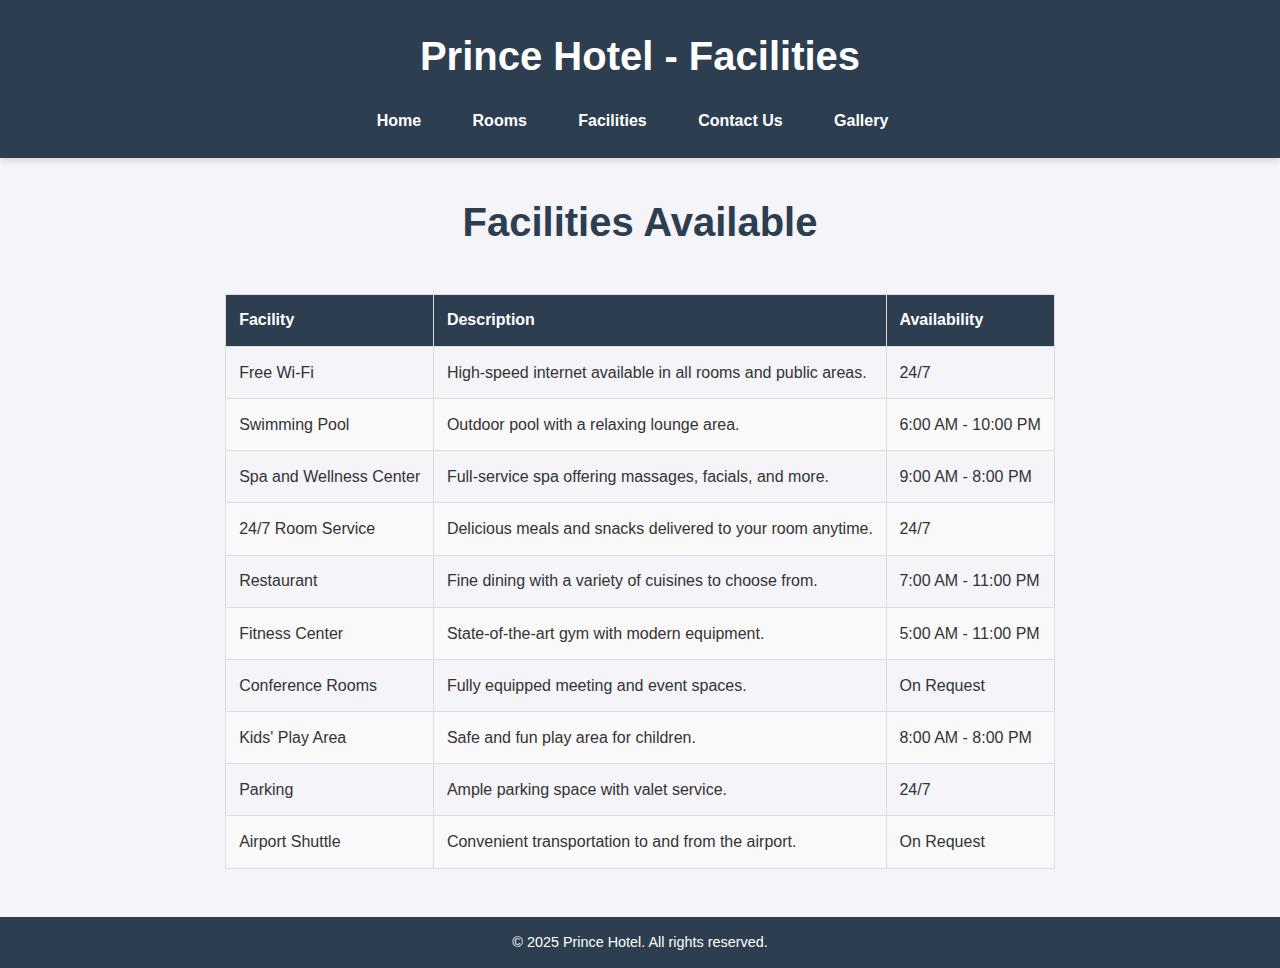
<file: facilities.html>
<!DOCTYPE html>
<html lang="en">
<head>
    <meta charset="UTF-8">
    <meta name="viewport" content="width=device-width, initial-scale=1.0">
    <title>Facilities - Prince Hotel</title>
    <link rel="stylesheet" href="style.css">
</head>
<body>
    <header>
        <h1>Prince Hotel - Facilities</h1>
        <nav>
            <ul>
                <li><a href="index.html">Home</a></li>
                <li><a href="rooms.html">Rooms</a></li>
                <li><a href="facilities.html">Facilities</a></li>
                <li><a href="contact.html">Contact Us</a></li>
                <li><a href="gallery.html">Gallery</a></li>
            </ul>
        </nav>
    </header>
    
    <section>
        <h2>Facilities Available</h2>
        <table>
            <thead>
                <tr>
                    <th>Facility</th>
                    <th>Description</th>
                    <th>Availability</th>
                </tr>
            </thead>
            <tbody>
                <tr>
                    <td>Free Wi-Fi</td>
                    <td>High-speed internet available in all rooms and public areas.</td>
                    <td>24/7</td>
                </tr>
                <tr>
                    <td>Swimming Pool</td>
                    <td>Outdoor pool with a relaxing lounge area.</td>
                    <td>6:00 AM - 10:00 PM</td>
                </tr>
                <tr>
                    <td>Spa and Wellness Center</td>
                    <td>Full-service spa offering massages, facials, and more.</td>
                    <td>9:00 AM - 8:00 PM</td>
                </tr>
                <tr>
                    <td>24/7 Room Service</td>
                    <td>Delicious meals and snacks delivered to your room anytime.</td>
                    <td>24/7</td>
                </tr>
                <tr>
                    <td>Restaurant</td>
                    <td>Fine dining with a variety of cuisines to choose from.</td>
                    <td>7:00 AM - 11:00 PM</td>
                </tr>
                <tr>
                    <td>Fitness Center</td>
                    <td>State-of-the-art gym with modern equipment.</td>
                    <td>5:00 AM - 11:00 PM</td>
                </tr>
                <tr>
                    <td>Conference Rooms</td>
                    <td>Fully equipped meeting and event spaces.</td>
                    <td>On Request</td>
                </tr>
                <tr>
                    <td>Kids' Play Area</td>
                    <td>Safe and fun play area for children.</td>
                    <td>8:00 AM - 8:00 PM</td>
                </tr>
                <tr>
                    <td>Parking</td>
                    <td>Ample parking space with valet service.</td>
                    <td>24/7</td>
                </tr>
                <tr>
                    <td>Airport Shuttle</td>
                    <td>Convenient transportation to and from the airport.</td>
                    <td>On Request</td>
                </tr>
            </tbody>
        </table>
    </section>

    <footer>
        <p>&copy; 2025 Prince Hotel. All rights reserved.</p>
    </footer>
</body>
</html>
</file>
<file: style.css>
/* Basic Reset */
* {
  margin: 0;
  padding: 0;
  box-sizing: border-box;
}

body {
  font-family: 'Roboto', Arial, sans-serif;
  background-color: #f4f4f9;
  color: #333;
  line-height: 1.6;
  display: flex;
  flex-direction: column;
  min-height: 100vh;
}

header {
  background-color: #2c3e50;
  color: white;
  padding: 1.5em 0;
  text-align: center;
  box-shadow: 0 4px 6px rgba(0, 0, 0, 0.1);
}

header h1 {
  font-size: 2.5em;
  font-weight: bold;
  margin-bottom: 0.5em;
}

nav ul {
  list-style-type: none;
  padding: 0;
  margin-top: 1em;
}

nav ul li {
  display: inline-block;
  margin-right: 15px;
}

nav ul li a {
  text-decoration: none;
  color: white;
  font-weight: bold;
  padding: 0.5em 1em;
  border-radius: 5px;
  transition: background-color 0.3s ease, transform 0.2s ease;
}

nav ul li a:hover {
  background-color: #34495e;
  transform: scale(1.05);
}

/* Hero Image Styling */
.hero-image {
  width: 100%;
  height: auto;
  max-width: 1000px;
  display: block;
  margin: 1.5em auto;
  border-radius: 8px;
  box-shadow: 0 4px 6px rgba(0, 0, 0, 0.1);
}

/* Section Styling */
section {
  padding: 2em;
  max-width: 1200px;
  margin: 0 auto;
  flex: 1;
  text-align: center;
}

section h2 {
  font-size: 2.5em;
  margin-bottom: 1em;
  color: #2c3e50;
}

section p {
  font-size: 1.2em;
  line-height: 1.8;
  margin-bottom: 1.5em;
  color: #555;
}

/* Table Styling */
table {
  width: 100%;
  border-collapse: collapse;
  margin: 1em 0;
}

table th,
table td {
  border: 1px solid #ddd;
  padding: 0.8em;
  text-align: left;
}

table th {
  background-color: #2c3e50;
  color: white;
}

table tr:nth-child(even) {
  background-color: #f9f9f9;
}

/* Gallery Styling */
.gallery {
  display: flex;
  flex-wrap: wrap;
  gap: 1.5em;
  justify-content: center; /* Center-align the gallery items */
  margin: 0 auto; /* Center the gallery container */
  padding: 0 1em; /* Add padding to prevent overflow on smaller screens */
  max-width: 100%; /* Ensure the gallery doesn't overflow the viewport */
  box-sizing: border-box; /* Include padding in the width calculation */
}

.gallery-item {
  text-align: center;
  flex: 1 1 calc(33.333% - 1.5em); /* Three items per row with spacing */
  max-width: 300px;
  box-sizing: border-box;
}

.gallery-item img {
  width: 100%;
  height: 200px;
  object-fit: cover;
  border-radius: 8px;
  box-shadow: 0 4px 6px rgba(0, 0, 0, 0.1);
  transition: transform 0.3s ease;
}

.gallery-item img:hover {
  transform: scale(1.05);
}

.gallery-item p {
  margin-top: 0.5em;
  font-size: 1em;
  color: #555;
}

/* Room Gallery Styling */
.room-gallery {
  display: flex;
  gap: 2em;
  flex-wrap: wrap;
  justify-content: center;
}

.room {
  background: white;
  border-radius: 8px;
  box-shadow: 0 4px 6px rgba(0, 0, 0, 0.1);
  overflow: hidden;
  text-align: center;
  max-width: 300px;
}

.room img {
  width: 100%;
  height: 200px;
  object-fit: cover;
}

.room h3 {
  font-size: 1.5em;
  margin: 0.5em 0;
  color: #2c3e50;
}

.room p {
  margin: 0.5em 0;
}

/* Form Styling */
form {
  max-width: 600px;
  margin: 0 auto;
  background: #fff;
  padding: 1.5em;
  border-radius: 8px;
  box-shadow: 0 4px 6px rgba(0, 0, 0, 0.1);
}

form label {
  display: block;
  margin-bottom: 0.5em;
  font-weight: bold;
}

form input,
form textarea {
  width: 100%;
  padding: 0.8em;
  margin-bottom: 1em;
  border: 1px solid #ddd;
  border-radius: 5px;
}

form input[type="submit"] {
  background-color: #2c3e50;
  color: white;
  border: none;
  cursor: pointer;
  padding: 0.8em 1.5em;
  border-radius: 5px;
  transition: background-color 0.3s ease;
}

form input[type="submit"]:hover {
  background-color: #34495e;
}

/* Footer Styling */
footer {
  background-color: #2c3e50;
  color: white;
  text-align: center;
  padding: 1em 0;
  margin-top: auto;
  font-size: 0.9em;
}

footer p {
  margin: 0;
}

/* Contact Page Styling */
.contact-container {
  display: flex;
  flex-wrap: wrap;
  gap: 2em;
  justify-content: space-between;
  align-items: flex-start;
  margin-top: 2em;
}

.contact-info {
  flex: 1;
  min-width: 300px;
  max-width: 400px;
  text-align: left;
}

contact-info img {
  width: 100%;
  border-radius: 8px;
  margin: 1em 0;
  box-shadow: 0 4px 6px rgba(0, 0, 0, 0.1);
}

.contact-info p {
  margin: 0.5em 0;
  line-height: 1.5;
}

.contact-form {
  flex: 2;
  min-width: 300px;
}

.contact-form form {
  background: #fff;
  padding: 1.5em;
  border-radius: 8px;
  box-shadow: 0 4px 6px rgba(0, 0, 0, 0.1);
}

.contact-form label {
  display: block;
  margin-bottom: 0.5em;
  font-weight: bold;
}

.contact-form input,
.contact-form textarea {
  width: 100%;
  padding: 0.8em;
  margin-bottom: 1em;
  border: 1px solid #ddd;
  border-radius: 5px;
}

.contact-form input[type="submit"] {
  background-color: #2c3e50;
  color: white;
  border: none;
  cursor: pointer;
  padding: 0.8em 1.5em;
  border-radius: 5px;
  transition: background-color 0.3s ease;
}

contact-form input[type="submit"]:hover {
  background-color: #34495e;
}

/* Responsive YouTube Embed */
.video-container {
  position: relative;
  width: 100%;
  padding-bottom: 56.25%; /* Aspect ratio: 16:9 */
  height: 0;
  overflow: hidden;
  margin: 2em 0; /* Add spacing around the video */
  max-width: 100%; /* Ensure it doesn't overflow */
}

.video-container iframe {
  position: absolute;
  top: 0;
  left: 0;
  width: 100%;
  height: 100%;
  border: 0;
}

/* Responsive Design */
@media (max-width: 768px) {
  header h1 {
    font-size: 2em;
  }

  nav ul li {
    display: block;
    margin-bottom: 10px;
  }

  .gallery,
  .room-gallery {
    flex-direction: column;
    align-items: center;
  }

  .gallery-item,
  .room {
    max-width: 90%;
  }

  form {
    padding: 1em;
  }

  table th,
  table td {
    font-size: 0.9em;
  }

  .gallery-item {
    flex: 1 1 calc(50% - 1.5em); /* Two items per row on tablets */
  }
}

@media (max-width: 480px) {
  header h1 {
    font-size: 1.5em;
  }

  section h2 {
    font-size: 2em;
  }

  section p {
    font-size: 1em;
  }

  .gallery-item img,
  .room img {
    height: 150px;
  }

  .gallery-item {
    flex: 1 1 100%; /* One item per row on mobile */
  }

  .gallery-item img {
    height: 150px; /* Adjust image height for smaller screens */
  }

  .video-container {
    padding-bottom: 75%; /* Adjust aspect ratio for smaller screens */
  }
}
</file>
